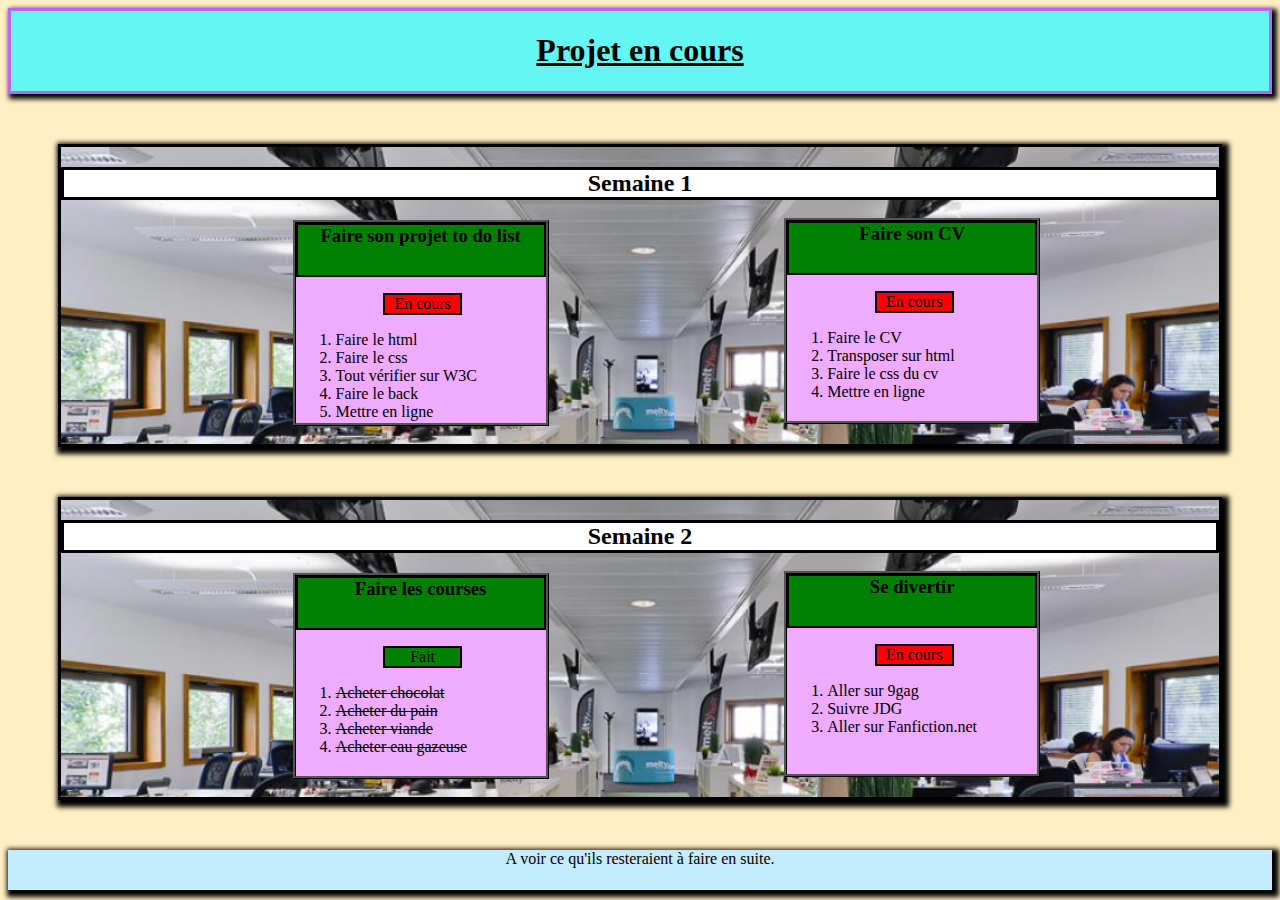
<file: index.html>
<!DOCTYPE html>
<html>
  <head>
    <meta charset="utf-8">
    <title>Todolist</title>
    <link rel="stylesheet" type="text/css" href="todolist.css"/>
  </head>
  <body>
    <header> <!--Titre entête-->
      <h1>Projet en cours</h1>
    </header>

    <div class="semaine"> <!--Partie du haut-->
      <h2>Semaine 1</h2>
      <article class="projet" id="todolist"> <!--liste en haut à gauche-->
        <h3>Faire son projet to do list</h3>
        <p class="encours">En cours</p>
        <ol>
          <li>Faire le html</li>
          <li>Faire le css</li>
          <li>Tout vérifier sur W3C</li>
          <li>Faire le back</li>
          <li>Mettre en ligne</li>
        </ol>
      </article>

      <article class="projet" id="cv"> <!--liste en haut à droite-->
        <h3>Faire son CV</h3>
        <p class="encours">En cours</p>
        <ol>
          <li>Faire le CV</li>
          <li>Transposer sur html</li>
          <li>Faire le css du cv</li>
          <li>Mettre en ligne</li>
        </ol>
      </article>
    </div>

    <div class="semaine"> <!--Partie du bas-->
      <h2>Semaine 2</h2>
      <article class="projet" id="course"><!--liste en bas à gauche-->
        <h3>Faire les courses</h3>
        <p id="fait">Fait</p>
        <ol class="fait">
          <li>Acheter chocolat</li>
          <li>Acheter du pain</li>
          <li>Acheter viande</li>
          <li>Acheter eau gazeuse</li>
        </ol>
      </article>

      <div class="projet" id="divertissement"><!--liste en bas à droite-->
        <h3>Se divertir</h3>
        <p class="encours">En cours</p>
        <ol>
          <li>Aller sur 9gag</li>
          <li>Suivre JDG</li>
          <li>Aller sur Fanfiction.net</li>
        </ol>
      </div>
    </div>
    <footer>A voir ce qu'ils resteraient à faire en suite.</footer>
  </body>
</html>
</file>
<file: todolist.css>
body{
  background-color: #ffefc3;
}

header{ /*entête*/
  background-color: #64f7f2;
  border-style:solid;
  border-color: #be64f7;
  border-width: 3px;
  box-shadow: 3px 3px 5px 2px black;
}

header h1{ /*titre entête*/
  text-align: center;
  font-family: Satans;
  text-decoration: underline;
}

h3{ /* Les titres des différents projets*/
  background-color: green;
  font-family: Satans;
  text-align: center;
  color:black;
  height: 50px;
  border-style: solid;
  border-width: 2px;
  border-color: black;
  margin:0;
  padding:0;
}

h2{ /*titre des semaines*/
  font-family: Satans;
  text-align: center;
  border-style: solid;
  border-width: 3px;
  border-color: black;
  background-color: white;

}
.semaine{ /* espace pour les différentes semaines*/
  background-color: #53a8ff;
  border-style: solid;
  border-width: 3px;
  border-color: black;
  margin:50px;
  background-image: url(imagefond1.jpg);
  background-size: 100% 150%;
  box-shadow: 3px 3px 5px 4px black;
}

.projet{ /* css sur les cartes projet*/
  display: inline-block;
  height: 200px;
  width: 250px;
  background-color: #eeabff;
  border-style: ridge;
  border-color: black;
  border-width: 3px;
  margin-left: 20%;

}

.projet:hover{ /* css sur les cartes projet qui mets une ombre
  quand on passe le curseur dessus*/
  display: inline-block;
  height: 200px;
  width: 250px;
  background-color: #eeabff;
  border-style: ridge;
  border-color: black;
  border-width: 3px;
  margin-left: 20%;
  box-shadow: 3px 3px 5px 4px black;
}

#cv{
  position: relative;
  bottom: 20px;
}

#divertissement{
  position: relative;
  bottom:20px;
}


#fait{ /* modif de la case "fait" */
  margin-left: 35%;
  background-color: green;
  width: 75px;
  border-style: solid;
  border-width: 2px;
  border-color:black;
  text-align: center;
}

.fait{
  text-decoration: line-through;
}

li:active{ /*j'espérais pouvoir cocher les listes directement
 sur la page web, mais ni focus, ni visited ne fonctionne*/
  text-decoration: line-through;
}


.encours{
  text-align: center;
  margin-left: 35%;
  background-color: red;
  width: 75px;
  border-style: solid;
  border-width: 2px;
  border-color:black;
}


footer{
  background-color: #c3ecff;
  height: 40px;
  margin-top: 20px;
  text-align: center;
  box-shadow: 3px 3px 5px 4px black;
}
</file>
